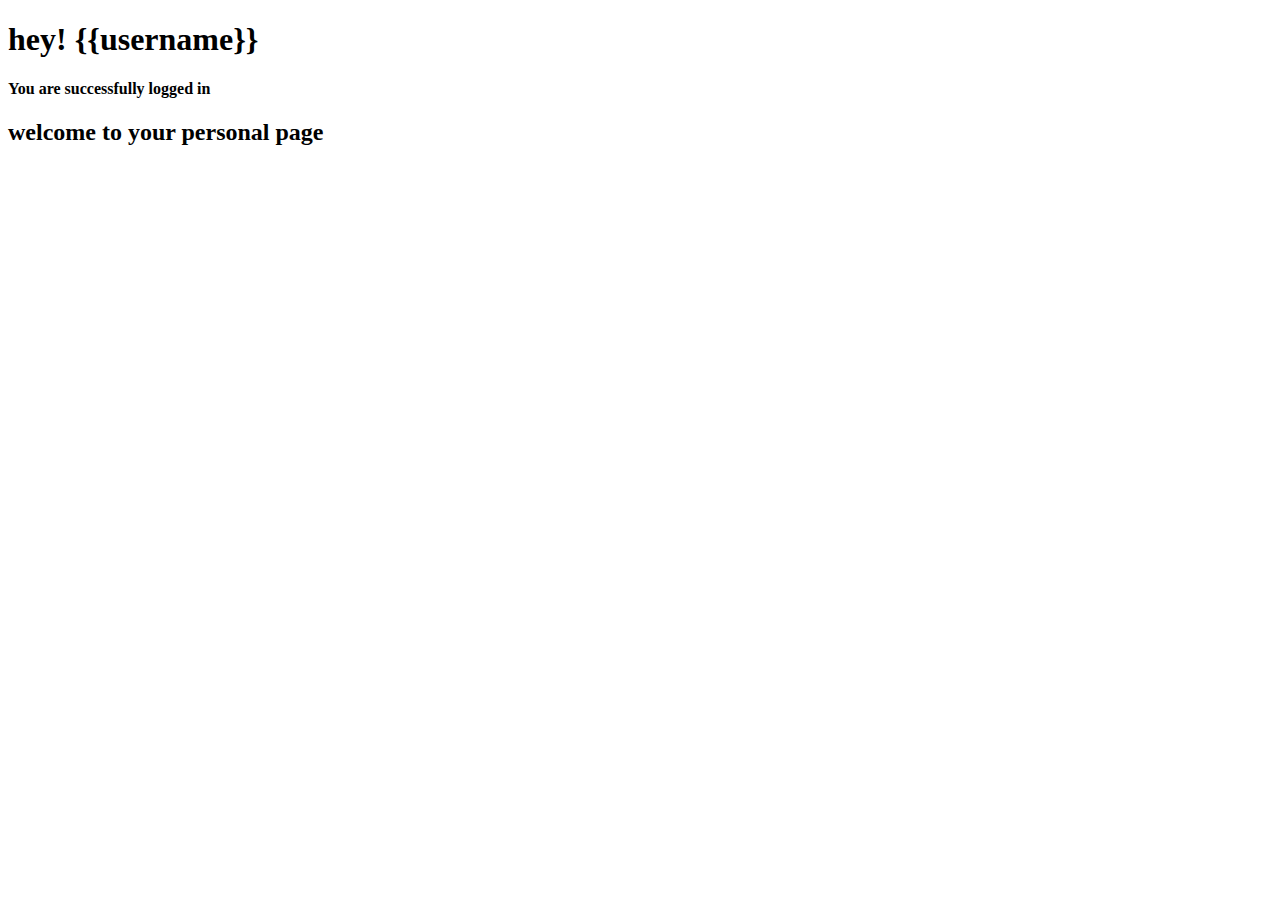
<file: templates/logged_in.html>
<!DOCTYPE html>
<html lang="en">
<head>
    <meta charset="UTF-8">
    <meta http-equiv="X-UA-Compatible" content="IE=edge">
    <meta name="viewport" content="width=device-width, initial-scale=1.0">
    <title>Youreloggedin</title>
</head>
<body>
    <h1>hey! {{username}}</h1>
    <h4>You are successfully logged in</h4>
    <h2>
        welcome to your personal page
    </h2>
</body>
</html>
</file>
